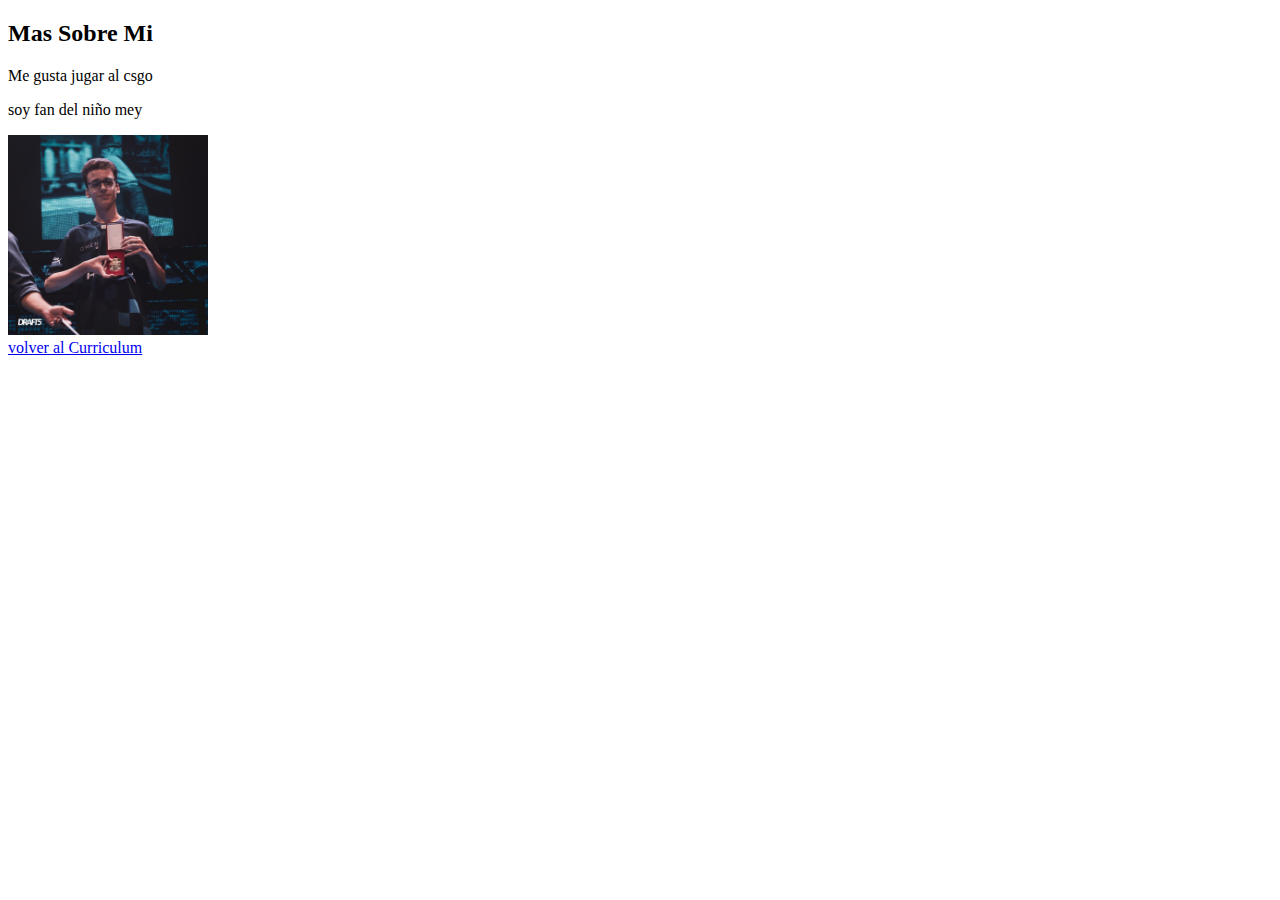
<file: curiculum/sobreMi.html>
<!DOCTYPE html>
<html lang="en">
<head>
    <meta charset="UTF-8">
    <meta http-equiv="X-UA-Compatible" content="IE=edge">
    <meta name="viewport" content="width=device-width, initial-scale=1.0">
    <link rel="stylesheet" href="css/stylespagsobreMi.css">
    <link rel="stylesheet" href="https://cdnjs.cloudflare.com/ajax/libs/font-awesome/6.3.0/css/all.min.css" integrity="sha512-SzlrxWUlpfuzQ+pcUCosxcglQRNAq/DZjVsC0lE40xsADsfeQoEypE+enwcOiGjk/bSuGGKHEyjSoQ1zVisanQ==" crossorigin="anonymous" referrerpolicy="no-referrer" />
    <title>Document</title>
</head>
<body>
    <header>
        <h2>Mas Sobre Mi</h2>
    <span>Me gusta jugar al csgo</span>
    <p>soy fan del niño mey</p>
    <img class="mey" src="img/D1Ff43NXcBgjp77.jpg" alt="mey">
    </header>
   <a href="index.html">volver al Curriculum<i class="fa-solid fa-house"></i></a>
</body>
</html>
</file>
<file: curiculum/css/stylespagsobreMi.css>
.mey{
    width:200px;
    height: 200px; 
    margin: auto;}
</file>
